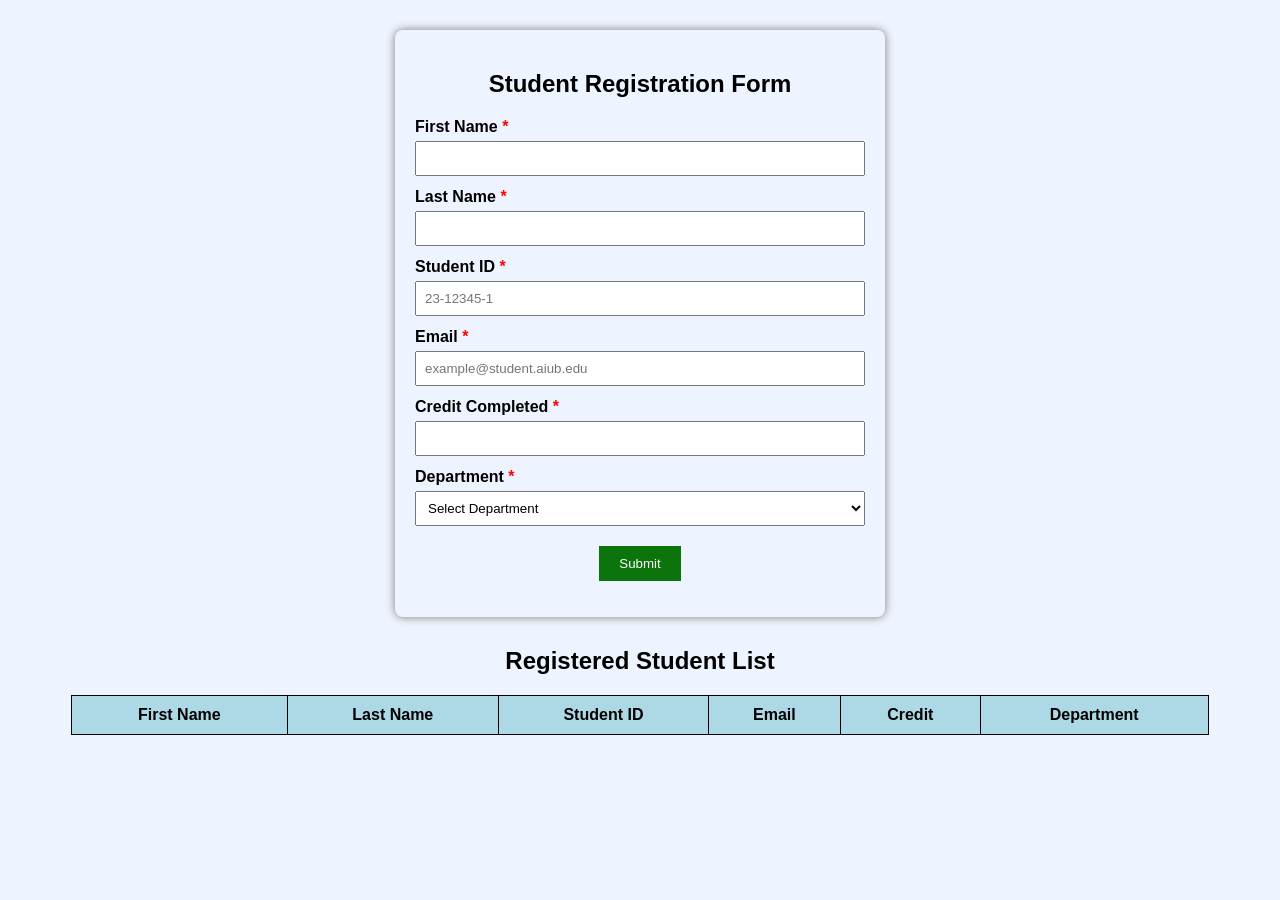
<file: Lab Exam Mid/index.html>
<!DOCTYPE html>
<html lang="en">
<head>
    <meta charset="UTF-8">
    <title>Student Registration</title>
    <link rel="stylesheet" href="style.css">
</head>
<body>

    <div class="container">
        <h2>Student Registration Form</h2>

        <form id="studentForm">

            <label>First Name <span class="required">*</span></label>
            <input type="text" id="fname">

            <label>Last Name <span class="required">*</span></label>
            <input type="text" id="lname">

            <label>Student ID <span class="required">*</span></label>
            <input type="text" id="sid" placeholder="23-12345-1">

            <label>Email <span class="required">*</span></label>
            <input type="text" id="email" placeholder="example@student.aiub.edu">

            <label>Credit Completed <span class="required">*</span></label>
            <input type="number" id="credit">

            <label>Department <span class="required">*</span></label>
            <select id="department">
                <option value="">Select Department</option>
                <option>CSE</option>
                <option>CS</option>
                <option>EEE</option>
                <option>BBA</option>
                <option>Architecture</option>
            </select>

            <div class="button">
                <button type="submit">Submit</button>
            </div>

            <p id="error"></p>

        </form>
    </div>

    <h2>Registered Student List</h2>

    <table id="studentTable">
        <tr>
            <th>First Name</th>
            <th>Last Name</th>
            <th>Student ID</th>
            <th>Email</th>
            <th>Credit</th>
            <th>Department</th>
        </tr>
    </table>

    <script src="script.js"></script>

</body>
</html>
</file>
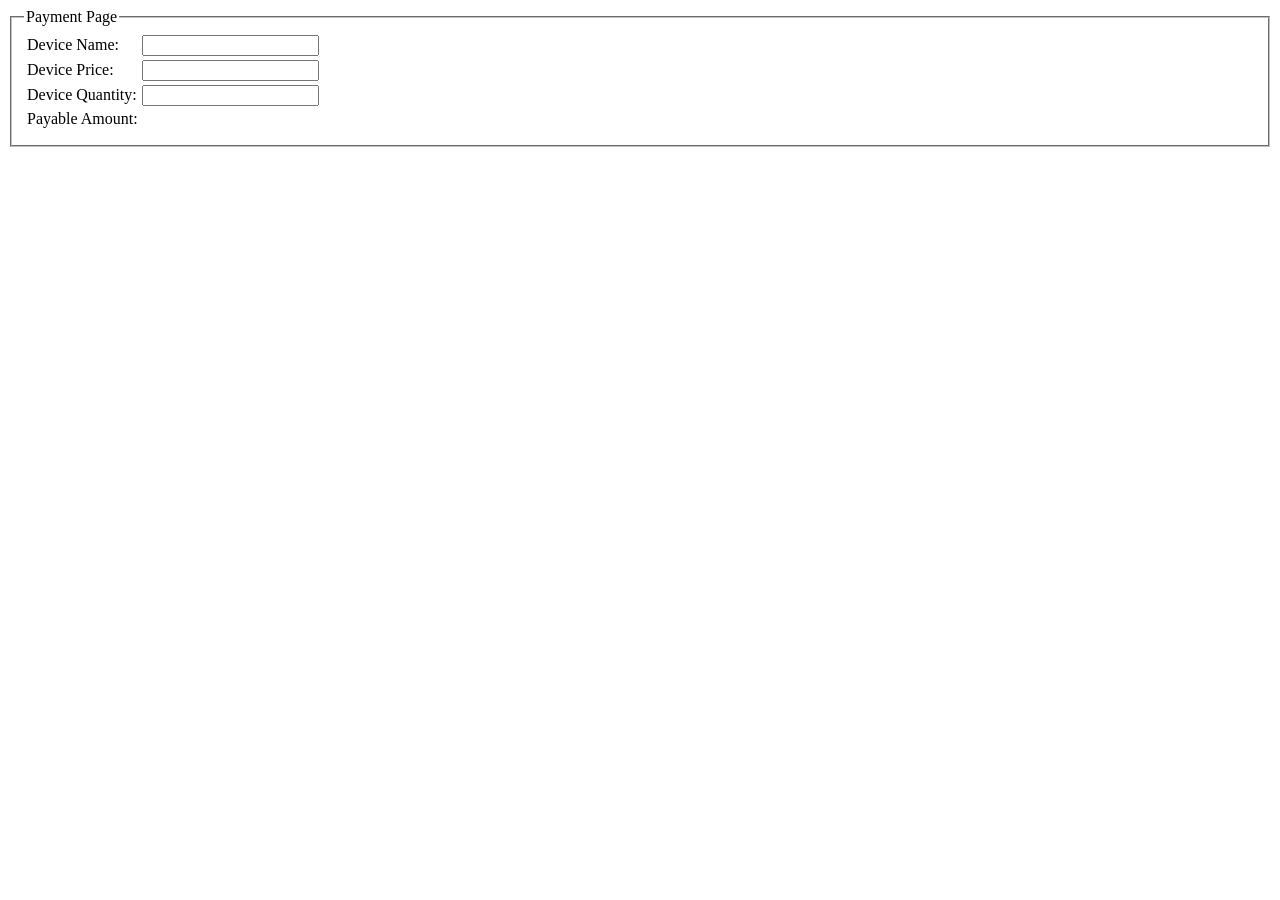
<file: lab task 5/index.html>
<!DOCTYPE html>
<html lang="en">
<head>
    <meta charset="UTF-8">
    <meta name="viewport" content="width=device-width, initial-scale=1.0">
    <title>Document</title>
    <script src="script.js"></script>
</head>
<body>
 
    <fieldset>
        <legend>Payment Page</legend>
        <form onsubmit="return collectData()">
            <table>
                <tr>
                    <td>Device Name:</td>
                    <td><input id="name" type="text"> </td>
                    <td><span id="nameerror"></span></td>
                </tr>
                <tr>
                    <td>Device Price:</td>
                    <td><input id="price" type="text" onkeyup="calculateAmount()"> </td>
                    <td><span id="priceerror"></span></td>
                </tr>
                <tr>
                    <td>Device Quantity:</td>
                    <td><input id="quantity" type="text" onkeyup="getQuantity()"> </td>
                    <td><span id="quantityerror"></span></td>
                </tr>
                <tr>
                    <td>Payable Amount:</td>
                    <td><input id="amount" type="text" readonly style="display:none;"> </td>
                </tr>
                <tr>
                    <td></td>
                    <td><input id="submit" type="submit" style="display:none;"> </td>
                </tr>
            </table>
        </form>
    </fieldset>
 
</body>
</html>
</file>
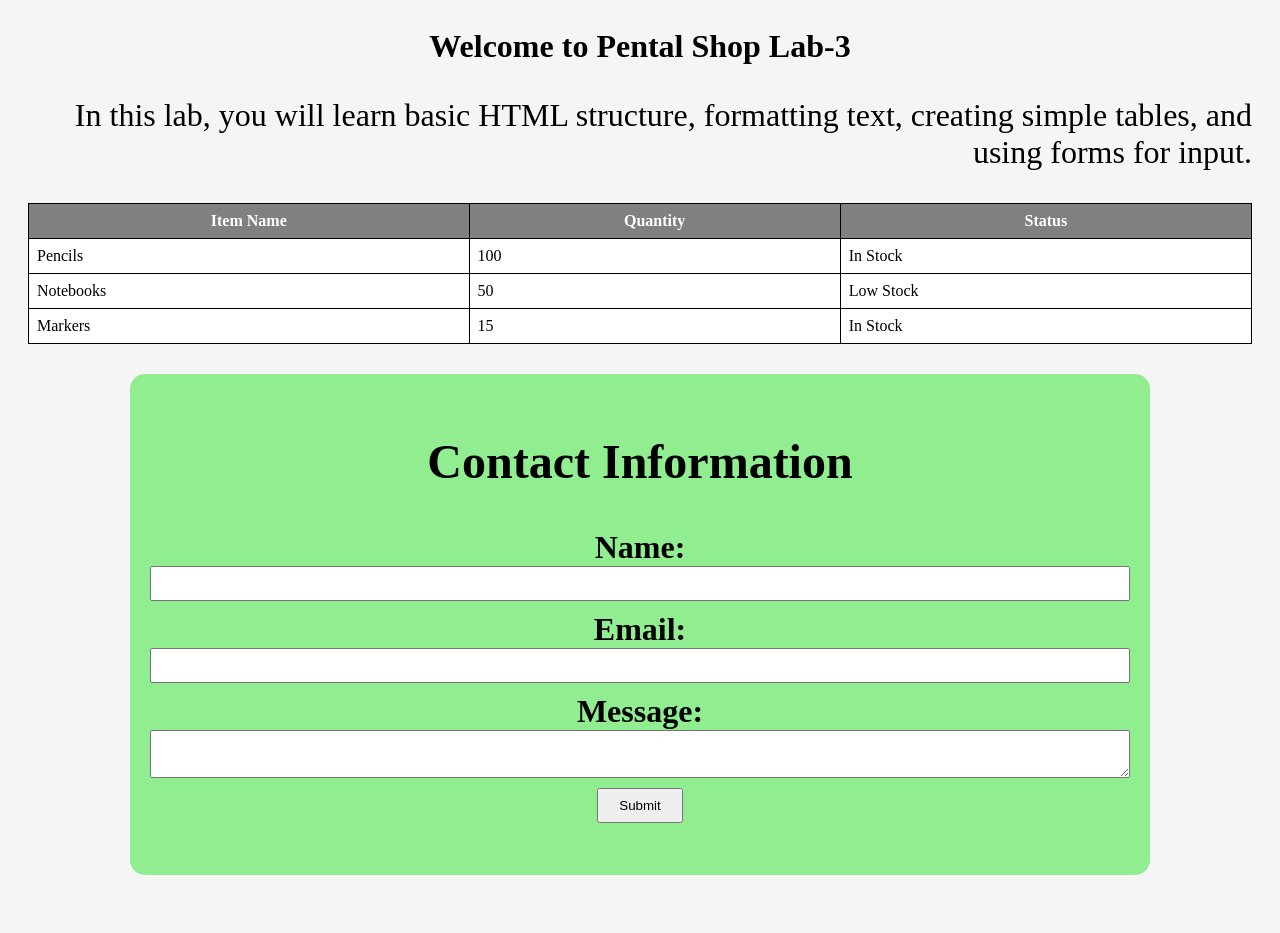
<file: Labtask.html>
<html>
<head>
    <title>Inventory and Contact Form</title>
 
    <style>
        body {
            font-family: "Times New Roman";
            background-color: #f5f5f5;
            padding: 20px;
        }
 
        table {
            width: 100%;
            border-collapse: collapse;
            background: white;
        }
 
        th, td {
            border: 1px solid black;
            padding: 8px;
        }
 
        th {
            background-color: gray;
            color: white;
        }
 
        .contact {
            width: 80%;
            margin: 30px auto;
            background-color: lightgreen;
            padding: 20px;
            border-radius: 15px;
        }
 
        input, textarea {
            width: 100%;
            padding: 8px;
            margin-bottom: 10px;
        }
 
        button {
            padding: 8px 20px;
        }
    </style>
</head>
 
<body>
 <h1 style="text-align: center;">
    <b>Welcome to Pental Shop Lab-3</b>
 
    <p style="text-align:right; font-weight:normal;">
    In this lab, you will learn basic HTML structure,
    formatting text, creating simple tables, and using
    forms for input.
</p>
    
 
    <table>
        <tr>
            <th>Item Name</th>
            <th>Quantity</th>
            <th>Status</th>
        </tr>
 
        <tr>
            <td>Pencils</td>
            <td>100</td>
            <td>In Stock</td>
        </tr>
 
        <tr>
            <td>Notebooks</td>
            <td>50</td>
            <td>Low Stock</td>
        </tr>
 
        <tr>
            <td>Markers</td>
            <td>15</td>
            <td>In Stock</td>
        </tr>
    </table>
 
    <div class="contact">
        <h2>Contact Information</h2>
 
        <form>
            Name:<br>
            <input type="text"><br>
 
            Email:<br>
            <input type="email"><br>
 
            Message:<br>
            <textarea></textarea><br>
 
            <button type="submit">Submit</button>
        </form>
    </div>
 
</body>
</html>
</file>
<file: Lab Exam Mid/style.css>
body{
    font-family: Arial, sans-serif;
    background-color: #eef4ff;
}

.container{
    width: 450px;
    margin: 30px auto;
    padding: 20px;
    background-color: ashblue;
    border-radius: 8px;
    box-shadow: 0 0 10px rgb(129, 122, 122);
}

h2{
    text-align: center;
}

label{
    display: block;
    margin-top: 12px;
    font-weight: bold;
}

.required{
    color: red;
}

input,
select{
    width: 100%;
    padding: 8px;
    margin-top: 5px;
    box-sizing: border-box;
}

.button{
    text-align: center;
    margin-top: 20px;
}

button{
    padding: 10px 20px;
    background-color: rgb(11, 116, 11);
    color: white;
    border: none;
    cursor: pointer;
}

button:hover{
    background-color: darkgreen;
}

#error{
    color: red;
    text-align: center;
}

table{
    width: 90%;
    margin: 20px auto;
    border-collapse: collapse;
}

table,
th,
td{
    border: 1px solid black;
}

th,
td{
    padding: 10px;
    text-align: center;
}

th{
    background-color: lightblue;
}
</file>
